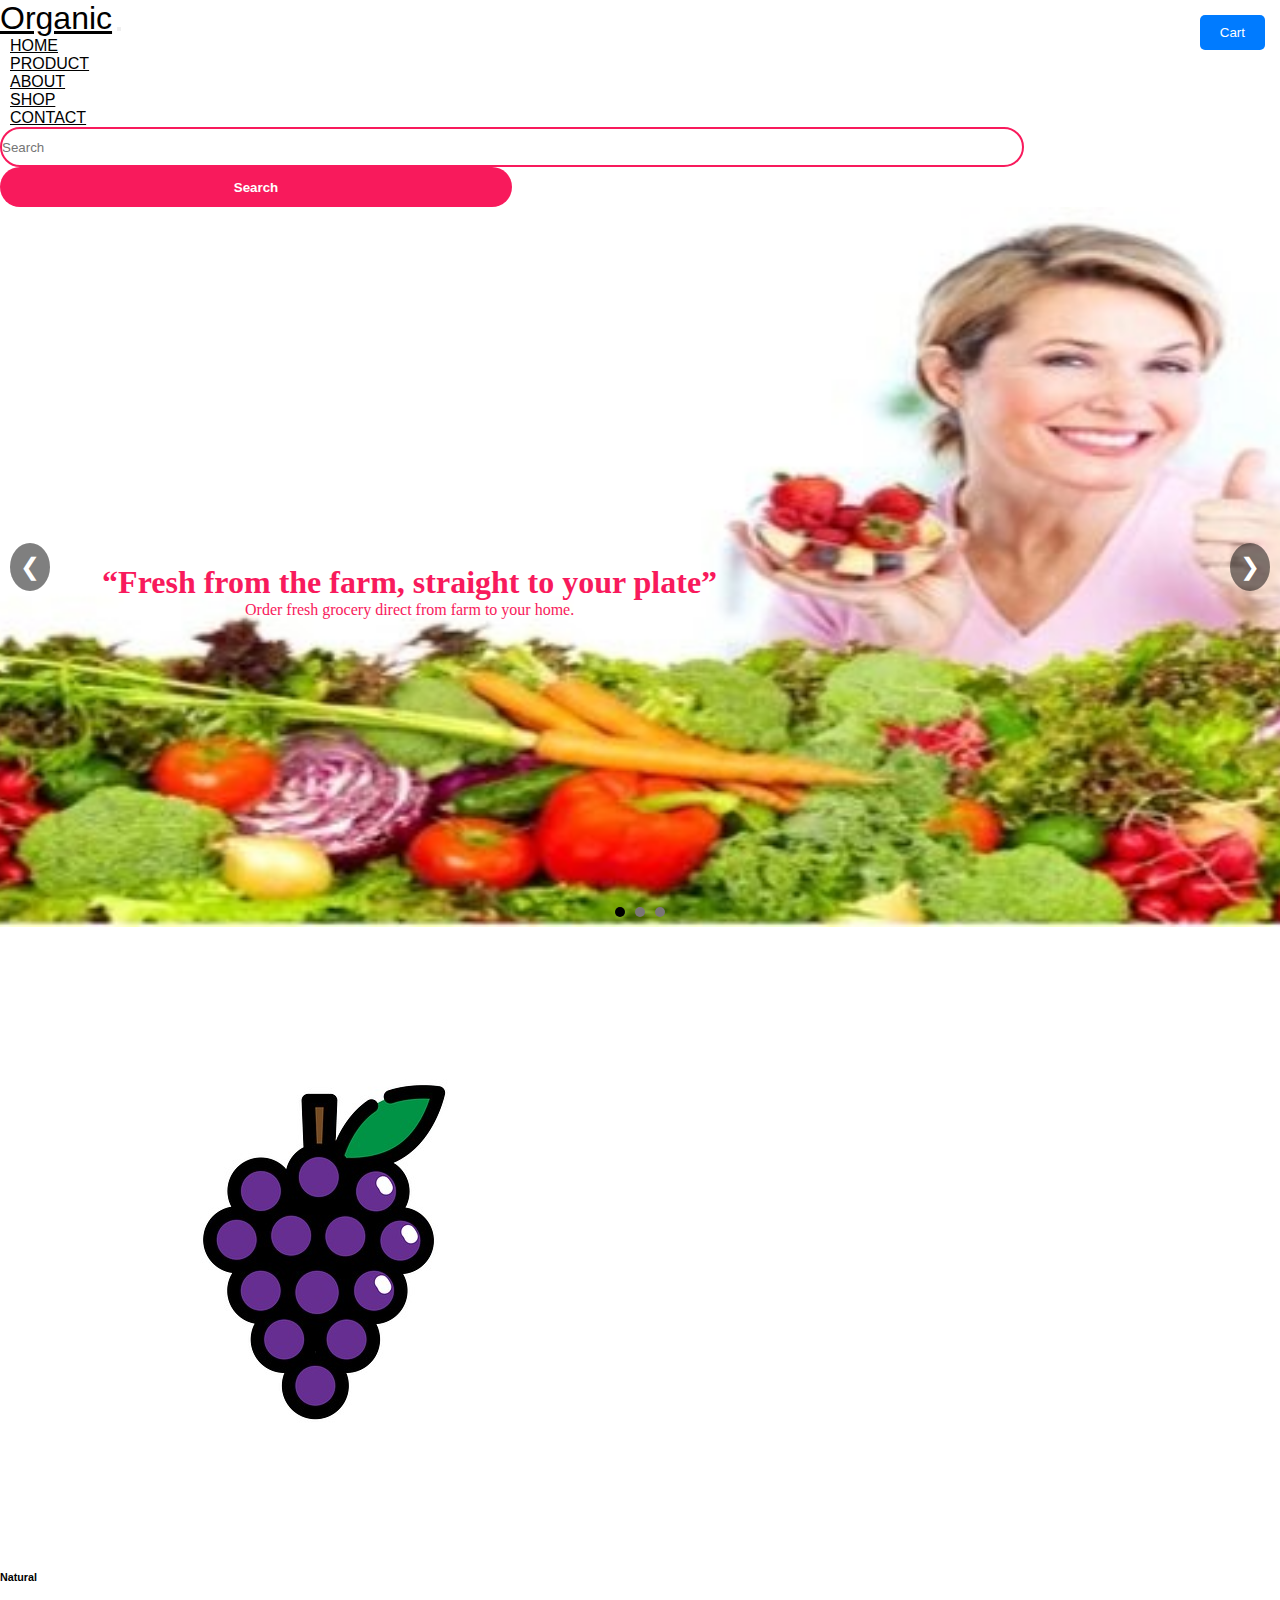
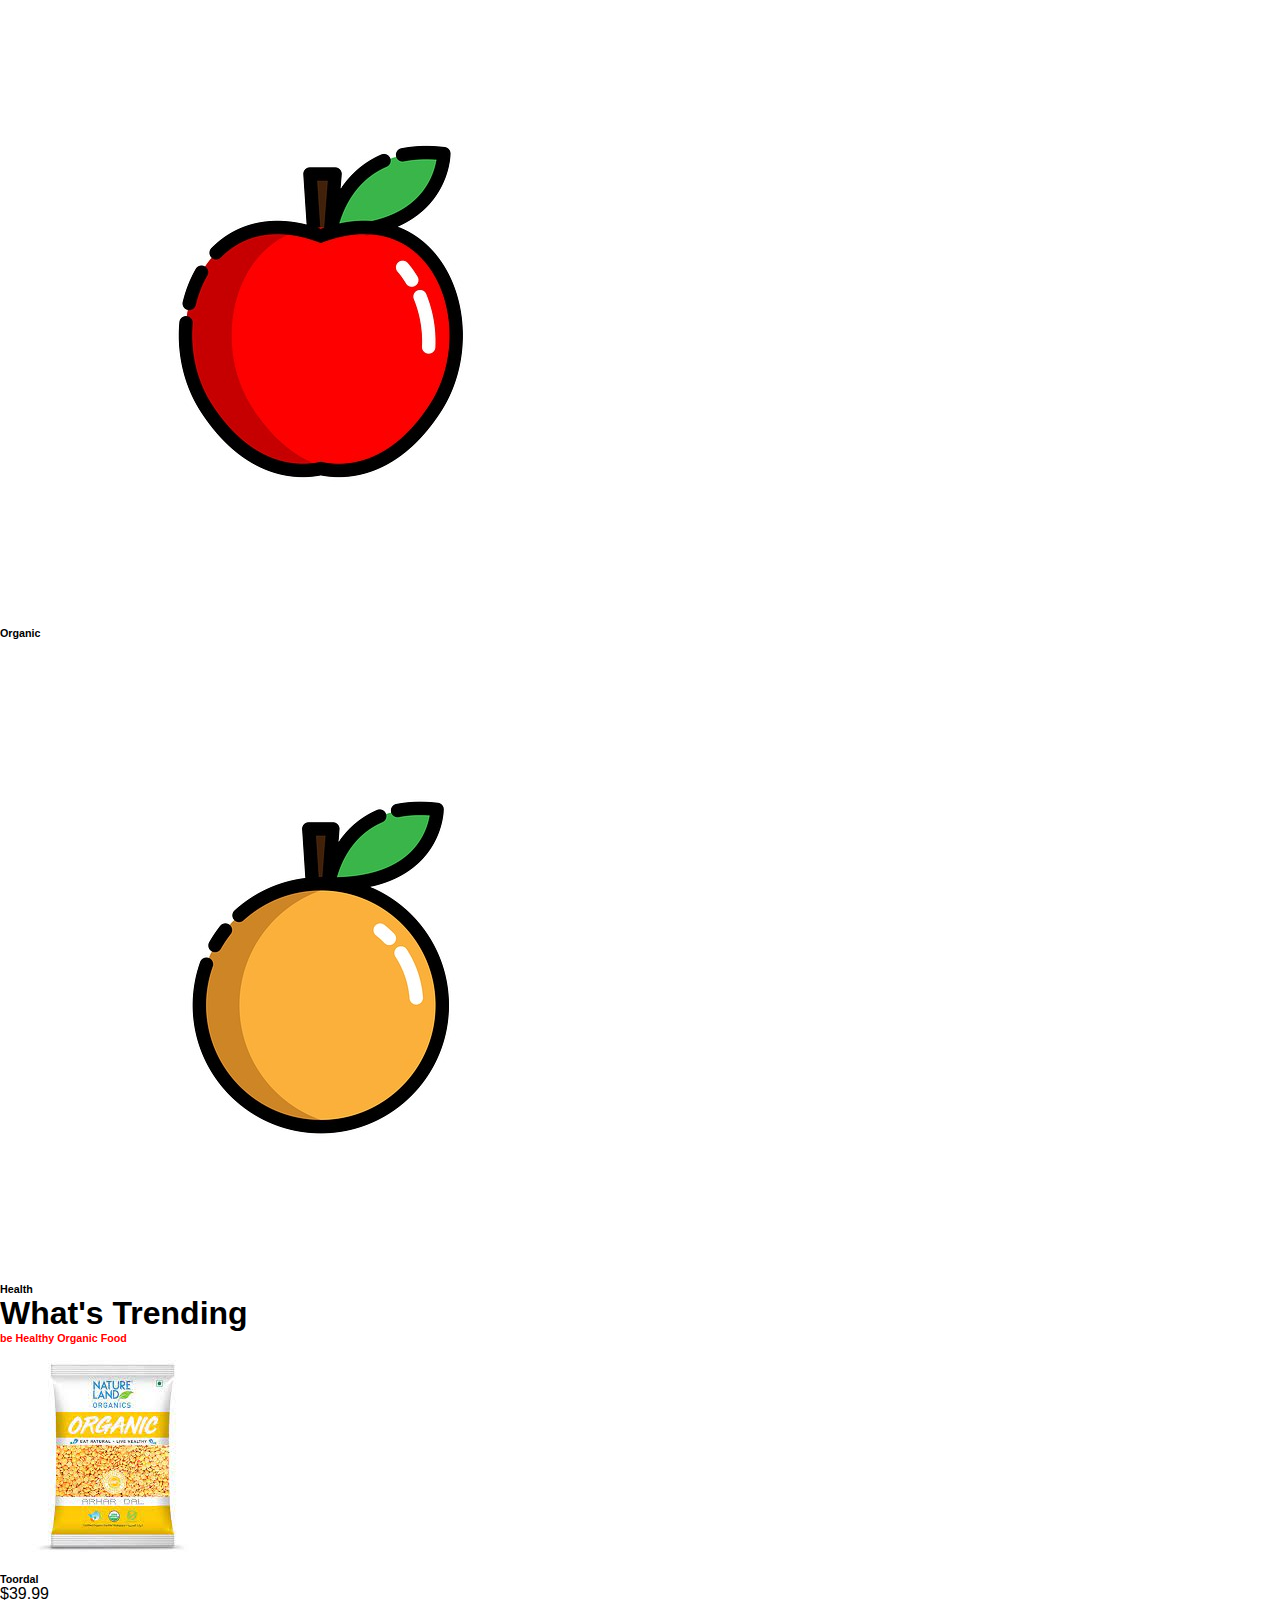
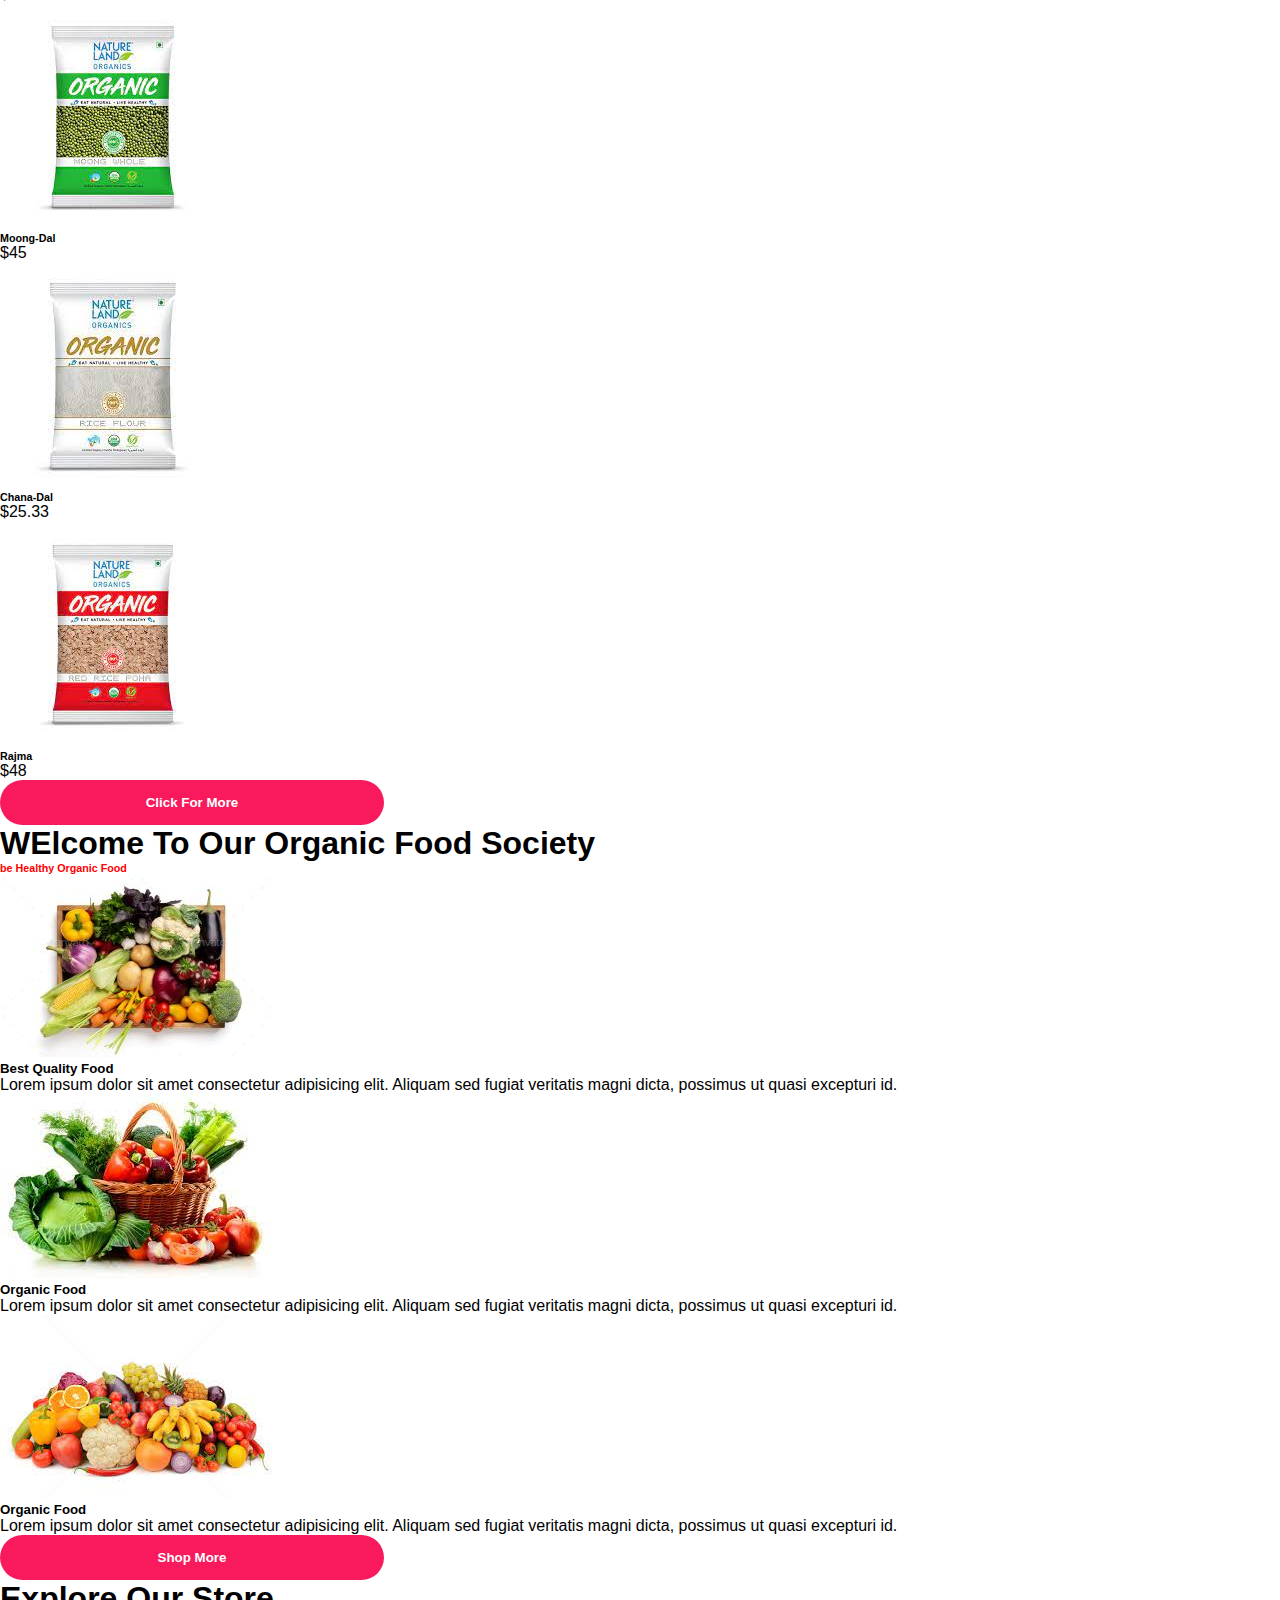
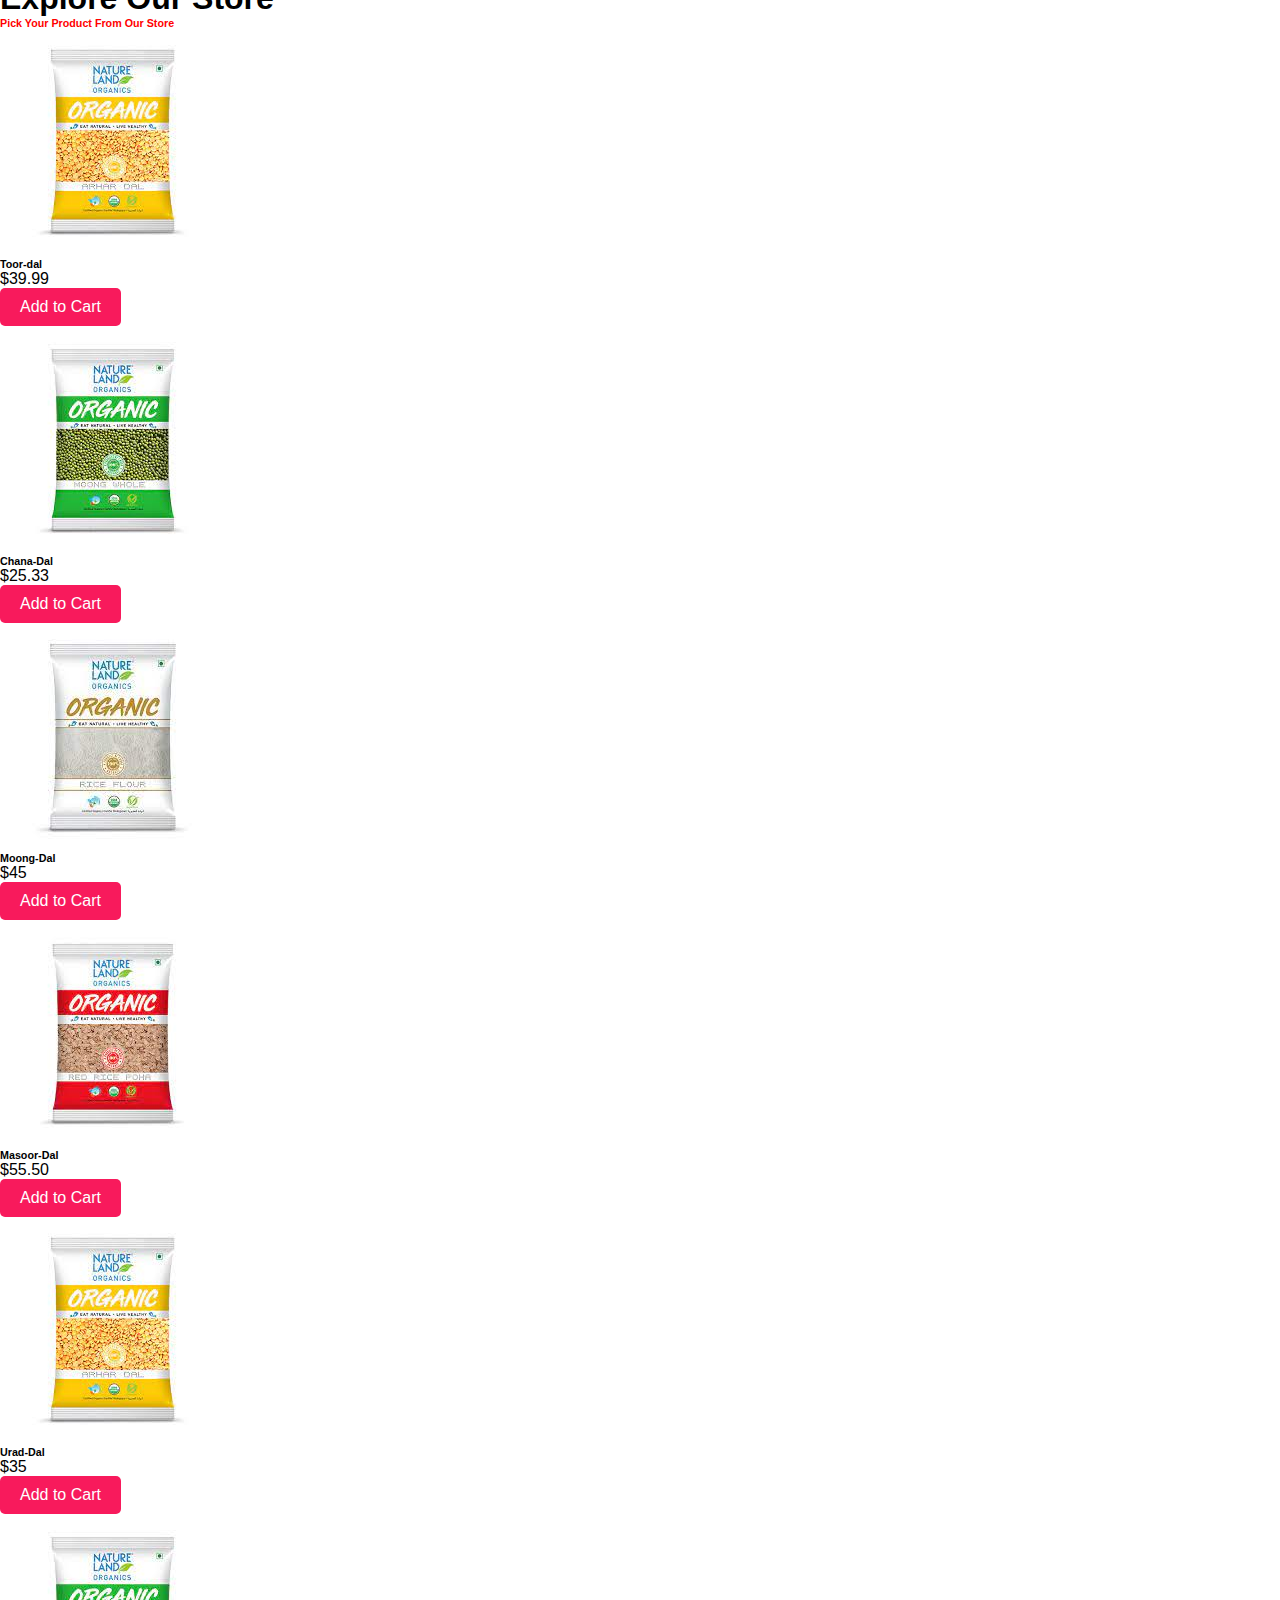
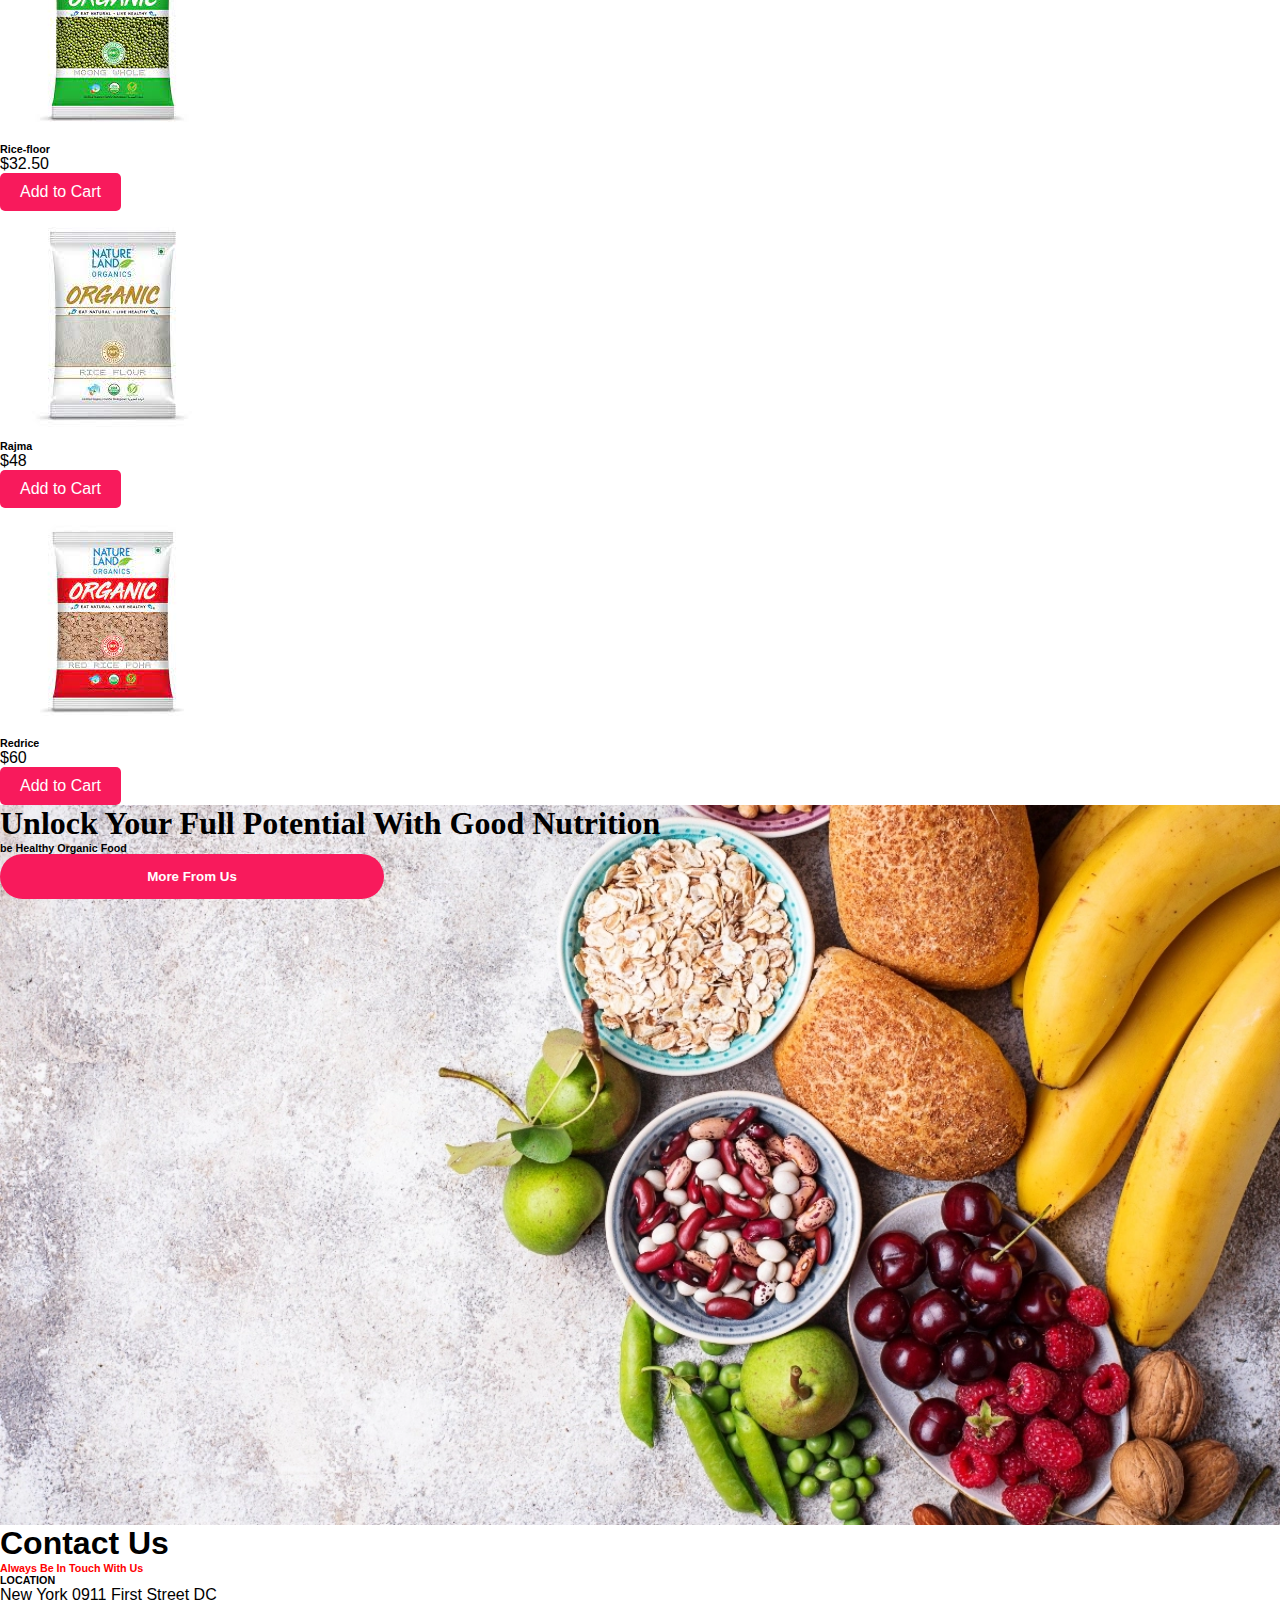
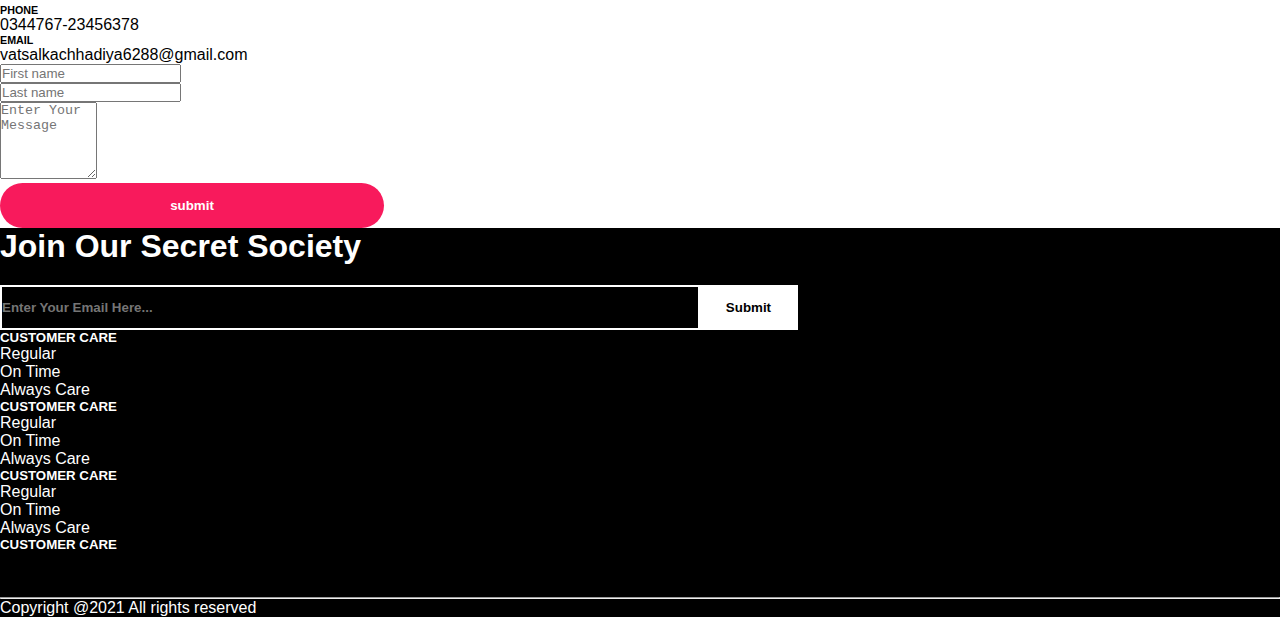
<file: e-commerce project/index.html>
<!DOCTYPE html>
<html lang="en">

<head>
    <meta charset="utf-8" />
    <meta name="viewport" content="width=device-width, initial-scale=1" />
    <link rel="stylesheet" href="https://cdnjs.cloudflare.com/ajax/libs/font-awesome/6.4.0/css/all.min.css"
        integrity="sha512-iecdLmaskl7CVkqkXNQ/ZH/XLlvWZOJyj7Yy7tcenmpD1ypASozpmT/E0iPtmFIB46ZmdtAc9eNBvH0H/ZpiBw=="
        crossorigin="anonymous" referrerpolicy="no-referrer" />
    <title>Bootstrap demo</title>
    <link href="https://cdn.jsdelivr.net/npm/bootstrap@5.3.0/dist/css/bootstrap.min.css" rel="stylesheet"
        integrity="sha384-9ndCyUaIbzAi2FUVXJi0CjmCapSmO7SnpJef0486qhLnuZ2cdeRhO02iuK6FUUVM" crossorigin="anonymous" />
    <link rel="preconnect" href="https://fonts.googleapis.com" />
    <link rel="preconnect" href="https://fonts.gstatic.com" crossorigin />
    <link href='https://unpkg.com/boxicons@2.1.4/css/boxicons.min.css' rel='stylesheet'>
    <link rel="stylesheet" href="./style.css" />
</head>

<body>
    <nav class="navbar navbar-expand-lg">
        <div class="container">
            <a class="navbar-brand" href="#">Organic</a>
            <button class="navbar-toggler" type="button" data-bs-toggle="collapse" data-bs-target="#navbarScroll"
                aria-controls="navbarScroll" aria-expanded="false" aria-label="Toggle navigation">
                <span class="navbar-toggler-icon"> </span>
            </button>
            <div class="collapse navbar-collapse" id="navbarScroll">
                <ul class="navbar-nav px-2 me-auto my-2 my-lg-0">
                    <li class="nav-item">
                        <a class="nav-link active" href="#home">Home</a>
                    </li>
                    <li class="nav-item">
                        <a class="nav-link" href="#product">Product</a>
                    </li>
                    <li class="nav-item">
                        <a class="nav-link" href="#about">About</a>
                    </li>
                    <li class="nav-item">
                        <a class="nav-link" href="#shop">Shop</a>
                    </li>
                    <li class="nav-item">
                        <a class="nav-link" href="#contact">contact</a>
                    </li>
                </ul>
                <form class="d-flex" role="search">
                    <input class="px-2 search" type="search" placeholder="Search" aria-label="Search" />
                    <button class="btn0" type="submit">Search</button>
                </form>
                <!-- <button id="cart-toggle">Cart (0)</button> -->
            </div>
        </div>
    </nav>


    <!-- <section id="home" class="main">
            <div class="container py-5">
                <div class="row py-5">
                    <div class="col-lg-7 pt-5 text-center">
                        <h1 class="pt-5" style="color: azure">
                            Nature Has Always Cared For Us !
                        </h1>
                        <button class="btn1 mt-3">More Tips</button>
                    </div>
                </div>
            </div>
        </section> -->
    <div class="hero-slider">
        <div class="slides">
            <!-- Slide 1 -->
            <div class="slide active" style="background-image: url('women4.jpg')">
                <div class="caption">
                    <h1>“Fresh from the farm, straight to your plate”</h1>
                    <p>
                        Order fresh grocery direct from farm to your home.
                    </p>
                </div>
            </div>
            <!-- Slide 2 -->
            <div class="slide" style="background-image: url('background.jpeg')">
                <div class="caption">
                    <h1>"Taste the goodness of nature"</h1>
                    <p>
                       Taste product without any chemical mix.
                    </p>
                </div>
            </div>
            <!-- Slide 3 -->
            <div class="slide" style="background-image: url('healthy.avif')">
                <div class="caption">
                    <h1>“Eat well, live well”</h1>
                    <p>
                        We are what we eat and good nutrition supports healthy living.
                    </p>
                </div>
            </div>
        </div>
        <!-- Navigation Controls -->
        <button class="prev button" onclick="prevSlide()">&#10094;</button>
        <button class="next button" onclick="nextSlide()">&#10095;</button>
        <!-- Indicators -->
        <div class="indicators">
            <span class="indicator active" onclick="goToSlide(0)"></span>
            <span class="indicator" onclick="goToSlide(1)"></span>
            <span class="indicator" onclick="goToSlide(2)"></span>
        </div>
    </div>



    <section class="new">
        <div class="container py-5">
            <div class="row pt-5">
                <div class="col-lg-7 m-auto">
                    <div class="row text-center">
                        <div class="col-lg-4">
                            <img src="img/grapes.jpg" class="img-fluid" alt="" />
                            <h6>Natural</h6>
                        </div>
                        <div class="col-lg-4">
                            <img src="img/apple.jpg" class="img-fluid" alt="" />
                            <h6>Organic</h6>
                        </div>
                        <div class="col-lg-4">
                            <img src="img/orange.jpg" class="img-fluid" alt="" />
                            <h6>Health</h6>
                        </div>
                    </div>
                </div>
            </div>
        </div>
    </section>

    <section id="product" class="product">
        <div class="container py-5">
            <div class="row py-5">
                <div class="col-lg-5 m-auto text-center">
                    <h1>What's Trending</h1>
                    <h6 style="color: red">be Healthy Organic Food</h6>
                </div>
            </div>
            <div class="row">
                <div class="col-lg-3 text-center">
                    <div class="card border-0 bg-light mb-2">
                        <div class="card-body">
                            <img src="./img/toordal.jpg" class="img-fluid" alt="" />
                        </div>
                        <div>
                            <h6>Toordal</h6>
                            <p>$39.99</p>
                        </div>
                    </div>
                </div>
                <div class="col-lg-3 text-center">
                    <div class="card border-0 bg-light mb-2">
                        <div class="card-body">
                            <img src="./img/Moongdal.jpg" class="img-fluid" alt="" />
                        </div>
                        <div>
                            <h6>Moong-Dal</h6>
                            <p>$45</p>
                        </div>
                    </div>
                </div>
                <div class="col-lg-3 text-center">
                    <div class="card border-0 bg-light mb-2">
                        <div class="card-body">
                            <img src="./img/ricefloor.jpg" class="img-fluid" alt="" />
                        </div>
                        <div>
                            <h6>Chana-Dal</h6>
                            <p>$25.33</p>
                        </div>
                    </div>
                </div>
                <div class="col-lg-3 text-center">
                    <div class="card border-0 bg-light mb-2">
                        <div class="card-body">
                            <img src="./img/redrice.jpg" class="img-fluid" alt="" />
                        </div>
                        <div>
                            <h6>Rajma</h6>
                            <p>$48</p>
                        </div>
                    </div>
                </div>
            </div>
            <div class="row">
                <div class="col-lg-6 text-center m-auto">
                    <button class="btn1">Click For More</button>
                </div>
            </div>
        </div>
    </section>

    <section id="about" class="about">
        <div class="container py-5">
            <div class="row py-5">
                <div class="col-lg-8 m-auto text-center">
                    <h1>WElcome To Our Organic Food Society</h1>
                    <h6 style="color: red">be Healthy Organic Food</h6>
                </div>
            </div>
            <div class="row mb-3">
                <div id="img1" class="col-lg-4 m-auto text-center">
                    <img src="./img/woman2.jpg" class="img-fluid mb-3" alt="" />
                    <h5>Best Quality Food</h5>
                    <p>
                        Lorem ipsum dolor sit amet consectetur adipisicing
                        elit. Aliquam sed fugiat veritatis magni dicta,
                        possimus ut quasi excepturi id.
                    </p>
                </div>
                <div class="col-lg-4 m-auto text-center">
                    <img src="./img/organic1.jpg" class="img-fluid mb-3" alt="" />
                    <h5>Organic Food</h5>
                    <p>
                        Lorem ipsum dolor sit amet consectetur adipisicing
                        elit. Aliquam sed fugiat veritatis magni dicta,
                        possimus ut quasi excepturi id.
                    </p>
                </div>
                <div class="col-lg-4 m-auto text-center">
                    <img src="./img/organic2.jpg" class="img-fluid mb-3" alt="" />
                    <h5>Organic Food</h5>
                    <p>
                        Lorem ipsum dolor sit amet consectetur adipisicing
                        elit. Aliquam sed fugiat veritatis magni dicta,
                        possimus ut quasi excepturi id.
                    </p>
                </div>
            </div>
            <div class="row pt-3">
                <div class="col-lg-6 text-center m-auto">
                    <button class="btn1">Shop More</button>
                </div>
            </div>
        </div>
    </section>

    <section id="shop" class="shop">
        <div class="container">
            <div class="row py-5">
                <div class="col-lg-8 m-auto text-center">
                    <h1>Explore Our Store</h1>
                    <h6 style="color: red">
                        Pick Your Product From Our Store
                    </h6>
                </div>
            </div>

            <div class="row">
                <div class="col-lg-3 text-center">
                    <div class="card border-0 bg-light mb-2">
                        <div class="card-body">
                            <img src="./img/toordal.jpg" class="img-fluid" alt="" />
                        </div>
                        <div>
                            <h6>Toor-dal</h6>
                            <p>$39.99</p>
                            <button class="button1" onclick="addToCart('Toor-dal', 39.99, './img/toordal.jpg')">Add to Cart</button>
                        </div>
                    </div>
                </div>
                <div class="col-lg-3 text-center">
                    <div class="card border-0 bg-light mb-2">
                        <div class="card-body">
                            <img src="./img/Moongdal.jpg" class="img-fluid" alt="" />
                        </div>
                        <div>
                            <h6> Chana-Dal </h6>
                            <p>$25.33</p>
                            <button class="button1" onclick="addToCart(' Chana-Dal ', 25.33, './img/Moongdal.jpg')">Add to Cart</button>
                        </div>
                    </div>
                </div>
                <div class="col-lg-3 text-center">
                    <div class="card border-0 bg-light mb-2">
                        <div class="card-body">
                            <img src="./img/ricefloor.jpg" class="img-fluid" alt="" />
                        </div>
                        <div>
                            <h6>Moong-Dal</h6>
                            <p>$45</p>
                            <button class="button1" onclick="addToCart('Moong-Dal', 45, './img/ricefloor.jpg')">Add to Cart</button>
                        </div>
                    </div>
                </div>
                <div class="col-lg-3 text-center">
                    <div class="card border-0 bg-light mb-2">
                        <div class="card-body">
                            <img src="./img/redrice.jpg" class="img-fluid" alt="" />
                        </div>
                        <div>
                            <h6>Masoor-Dal</h6>
                            <p>$55.50</p>
                            <button class="button1" onclick="addToCart('Masoor-Dal', 55.50, './img/redrice.jpg')">Add to Cart</button>
                        </div>
                    </div>
                </div>
            </div>
            <div class="row">
                <div class="col-lg-3 text-center">
                    <div class="card border-0 bg-light mb-2">
                        <div class="card-body">
                            <img src="./img/toordal.jpg" class="img-fluid" alt="" />
                        </div>
                        <div>
                            <h6>Urad-Dal</h6>
                            <p>$35</p>
                            <button class="button1" onclick="addToCart('Urad-Dal', 35, './img/toordal.jpg')">Add to Cart</button>
                        </div>
                    </div>
                </div>
                <div class="col-lg-3 text-center">
                    <div class="card border-0 bg-light mb-2">
                        <div class="card-body">
                            <img src="./img/Moongdal.jpg" class="img-fluid" alt="" />
                        </div>
                        <div>
                            <h6>Rice-floor</h6>
                            <p>$32.50</p>
                            <button class="button1" onclick="addToCart('Rice-floor', 32.50,'./img/Moongdal.jpg')">Add to Cart</button>
                        </div>
                    </div>
                </div>
                <div class="col-lg-3 text-center">
                    <div class="card border-0 bg-light mb-2">
                        <div class="card-body">
                            <img src="./img/ricefloor.jpg" class="img-fluid" alt="" />
                        </div>
                        <div>
                            <h6>Rajma</h6>
                            <p>$48</p>
                            <button class="button1" onclick="addToCart('Rajma', 48, './img/ricefloor.jpg')">Add to Cart</button>
                        </div>
                    </div>
                </div>
                <div class="col-lg-3 text-center">
                    <div class="card border-0 bg-light mb-2">
                        <div class="card-body">
                            <img src="./img/redrice.jpg" class="img-fluid" alt="" />
                        </div>
                        <div>
                            <h6>Redrice</h6>
                            <p>$60</p>
                            <button class="button1" onclick="addToCart('Redrice', 60, './img/redrice.jpg')">Add to Cart</button>
                        </div>
                    </div>
                </div>
            </div>












            <!-- <aside id="cart">
                <button id="cart-close">&times;</button>
                <h2 class="mm">Cart</h2>
                <ul id="cart-items" style="text-align: center;">
                    Cart is Empty.

                </ul>
                <p id="cart-total">Total: $0.00</p>
                <button id="checkout-button">Checkout</button>
            </aside> -->

            <div class="cart-sidebar" id="cart-sidebar">
                <h2>Shopping Cart</h2>
                <div id="cart-items"></div>
                <div class="cart-total">
                    <p>Total: $<span id="cart-total">0.00</span></p>
                    </div>
                    <button id="checkout-button">Checkout</button>
            </div>
            
            <button class="cart-toggle" onclick="toggleCart()">Cart</button>
        </div>













            <!-- <div class="row">
                    <div class="col-lg-3 text-center">
                        <div class="card border-0 bg-light mb-2">
                            <div class="card-body">
                                <img
                                    src="./img/toordal.jpg"
                                    class="img-fluid"
                                    alt="" />
                            </div>
                            <div>
                                <h6>Toordal</h6>
                                <p>$39.99</p>
                            </div>
                        </div>
                    </div>
                    <div class="col-lg-3 text-center">
                        <div class="card border-0 bg-light mb-2">
                            <div class="card-body">
                                <img
                                    src="./img/Moongdal.jpg"
                                    class="img-fluid"
                                    alt="" />
                            </div>
                            <div>
                                <h6>Toordal</h6>
                                <p>$39.99</p>
                            </div>
                        </div>
                    </div>
                    <div class="col-lg-3 text-center">
                        <div class="card border-0 bg-light mb-2">
                            <div class="card-body">
                                <img
                                    src="./img/ricefloor.jpg"
                                    class="img-fluid"
                                    alt="" />
                            </div>
                            <div>
                                <h6>Toordal</h6>
                                <p>$39.99</p>
                            </div>
                        </div>
                    </div>
                    <div class="col-lg-3 text-center">
                        <div class="card border-0 bg-light mb-2">
                            <div class="card-body">
                                <img
                                    src="./img/redrice.jpg"
                                    class="img-fluid"
                                    alt="" />
                            </div>
                            <div>
                                <h6>Toordal</h6>
                                <p>$39.99</p>
                            </div>
                        </div>
                    </div>
                </div> -->
        </div>
    </section>

    <section class="apple">
            <div class="container text-white py-5">
                <div class="row">
                    <div class="col-lg-6">
                        <h1 class="font-weight-bold py-3">
                            Unlock Your Full Potential With Good Nutrition
                        </h1>
                        <h6>be Healthy Organic Food</h6>
                        <button class="btn1 mt-3">More From Us</button>
                    </div>
                </div>
            </div>
        </section>

    <scetion id="contact" class="contact py-5">
        <div class="container py-5">
            <div class="row py-5">
                <div class="col-lg-5 m-auto text-center">
                    <h1>Contact Us</h1>
                    <h6 style="color: red">Always Be In Touch With Us</h6>
                </div>
            </div>
            <div class="row">
                <div class="col-lg-9 m-auto">
                    <div class="row">
                        <div class="col-lg-4">
                            <h6>LOCATION</h6>
                            <p>New York 0911 First Street DC</p>

                            <h6>PHONE</h6>
                            <p>0344767-23456378</p>

                            <h6>EMAIL</h6>
                            <p>vatsalkachhadiya6288@gmail.com</p>
                        </div>
                        <div class="col-lg-7">
                            <div class="row">
                                <div class="col-lg-6">
                                    <input type="text" class="form-control bg-light" placeholder="First name" />
                                </div>
                                <div class="col-lg-6">
                                    <input type="text" class="form-control bg-light" placeholder="Last name" />
                                </div>
                            </div>
                            <div class="row">
                                <div class="col-lg-12 py-3">
                                    <textarea name="" class="form-control bg-light" placeholder="Enter Your Message"
                                        id="" cols="10" rows="5"></textarea>
                                </div>
                            </div>
                            <button class="btn1">submit</button>
                        </div>
                    </div>
                </div>
            </div>
        </div>
    </scetion>


    <section class="news py-3">
        <div class="container">
            <div class="row">
                <div class="col-lg-9 m-auto text-center">
                    <h1>Join Our Secret Society</h1>
                    <input type="text" class="px-3" placeholder="Enter Your Email Here..." />
                    <button class="btn2">Submit</button>
                </div>
            </div>
            <div class="col-lg-3"></div>
            <div class="row">
                <div class="col-lg-11">
                    <div class="row">
                        <div class="col-lg-3 py-3">
                            <h5 class="pb-3">CUSTOMER CARE</h5>
                            <p>Regular</p>
                            <p>On Time</p>
                            <p>Always Care</p>
                        </div>
                        <div class="col-lg-3 py-3">
                            <h5 class="pb-3">CUSTOMER CARE</h5>
                            <p>Regular</p>
                            <p>On Time</p>
                            <p>Always Care</p>
                        </div>
                        <div class="col-lg-3 py-3">
                            <h5 class="pb-3">CUSTOMER CARE</h5>
                            <p>Regular</p>
                            <p>On Time</p>
                            <p>Always Care</p>
                        </div>
                        <div class="col-lg-3 py-3">
                            <h5 class="pb-3">CUSTOMER CARE</h5>
                            <span><i class="fa-brands fa-facebook"></i></span>
                            <span><i class="fa-brands fa-instagram"></i></span>
                            <span><i class="fa-brands fa-twitter"></i></span>
                            <span><i class="fa-brands fa-google-plus"></i></span>
                        </div>
                    </div>
                </div>
            </div>
            <hr />
            <p class="text-center">Copyright @2021 All rights reserved</p>
        </div>
    </section>
    <script src="script.js"></script>

    <script src="https://cdn.jsdelivr.net/npm/bootstrap@5.3.0/dist/js/bootstrap.bundle.min.js"
        integrity="sha384-geWF76RCwLtnZ8qwWowPQNguL3RmwHVBC9FhGdlKrxdiJJigb/j/68SIy3Te4Bkz"
        crossorigin="anonymous"></script>
</body>

</html>
</file>
<file: e-commerce project/style.css>
* {
    padding: 0;
    margin: 0;
    box-sizing: border-box;
}
.navbar-brand {
    font-size: 2rem;
    color: black;
    font-family: 'Lobster', cursive;
}
.navbar-brand:hover {
    color: black;
    font-family: 'Acme', sans-serif;
    font-family: 'Cabin', sans-serif;
}
.nav-link {
    margin-right: 10px;
    margin-left: 10px;
    color: black;
    text-transform: uppercase;
}
.nav-link:hover {
    color: black;
}
.search {
    height: 40px;
    width: 80%;
    margin-right: -35px;
    outline: none;
    border: 2px solid rgb(248, 26, 92);
    border-radius: 60px;
}
.btn0 {
    height: 40px;
    width: 40%;
    outline: none;
    border: none;
    background: rgb(248, 26, 92);
    color: white;
    font-weight: 700;
    border-radius: 60px;
}
.main {
    background: url(img/healthy.avif) no-repeat;
    background-size: cover;
    height: 100vh;
    background-position: 50% 50%;
    width: 100%;
}
.main h1 {
    font-size: 4rem;
    font-weight: 700;
    font-size: 'Robot';
}
.btn1 {
    height: 45px;
    width: 30%;
    outline: none;
    border: none;
    background-color: rgb(248, 26, 92);
    border-radius: 60px;
    color: white;
    font-weight: 700;
}
.product h1 {
    font-weight: 700;
}
.btn:hover {
    background-color: rgb(248, 26, 92);
    transition: 0.5s;
}
.card-body:hover {
    -webkit-box-shadow: -2px 10px 60px -11px rgba(0, 0, 0, 0.77);
    -moz-box-shadow: -2px 10px 60px -11px rgba(0, 0, 0, 0.77);
    box-shadow: -2px 10px 60px -11px rgba(0, 0, 0, 0.77);
    transition: 0.5s;
}
.apple {
    background: linear-gradient(rgba(0, 0, 0, 0.2) rgba(0, 0, 0, 0.2));
    background: url(./img/background.jpeg) no-repeat;
    background-size: cover;
    height: 80vh;
    width: 100%;
}
.apple h1,
h6 {
    color: black;
}
.apple h1 {
    font-family: 'Lobster', cursive;
}
.news {
    background-color: black;
    color: white;
}
.btn2 {
    height: 45px;
    width: 100px;
    background: white;
    margin-left: -10px;
    border: 2px solid white;
    font-weight: 600;
}
.news input {
    height: 45px;
    width: 55%;
    border: 2px solid white;
    outline: none;
    background: black;
    color: white;
    margin-top: 20px;
    font-weight: 600;
}
.news::placeholder {
    color: white;
}
.news p {
    margin: 0;
}
.fa-brands {
    font-size: 2.5rem;
    cursor: pointer;
    padding-right: 5px;
}








/* Basic Reset */
body {
    margin: 0;
    padding: 0;
    font-family: Arial, sans-serif;
    /* height: 80vh; */
}

.hero-slider {
    position: relative;
    width: 100%;
    height: 80vh; /* Full height of the viewport */
    overflow: hidden;
}

.slides {
    display: flex;
    transition: transform 1s ease-in-out;
}

.slide {
    min-width: 100%;
    height: 80vh;
    background-size: cover;
    background-position: center;
    position: relative;
}

.caption {
    position: absolute;
    bottom: 40%;
    left: 32%;
    transform: translateX(-50%);
    color: rgb(248, 26, 92);
    text-align: center;
    font-family: 'Acme';
    /* background: rgba(46, 44, 44, 0.5); */
    padding: 20px;
    border-radius: 10px;
}




.button {
    position: absolute;
    top: 50%;
    transform: translateY(-50%);
    background-color: rgba(0, 0, 0, 0.5);
    border: none;
    color: rgb(255, 255, 255);
    font-size: 24px;
    cursor: pointer;
    z-index: 1;
    padding: 10px;
    border-radius: 50%;
}

.prev {
    left: 10px;
}

.next {
    right: 10px;
}

.indicators {
    position: absolute;
    bottom: 10px;
    left: 50%;
    transform: translateX(-50%);
    display: flex;
}

.indicator {
    width: 10px;
    height: 10px;
    background-color: #7b7676;
    border-radius: 50%;
    margin: 0 5px;
    cursor: pointer;
    transition: background-color 0.3s;
}

.indicator.active {
    background-color: #000;
}
















/* #cart-icon{
    position: relative;
    font-size: 1.8rem;
    cursor: pointer;
}
#cart-icon[data-quantity]::after{
    contain: "";
}
#cart-icon[data-quantity]::after{
    contain: "";
    position: absolute;
    top: 0;
    right: -12px;
    width: 20px;
    height: 20px;
    background: var(--text-color);
    border-radius: 50%;
    color: white;
    font-size: 12px;
    font-weight: 500;
    display: flex;
    justify-content: center;
    align-items: center;
} */
/* .cart{
    position: fixed;
    top: 0;
    width: 360px;
    min-height: 100vh;
    padding: 20px;
    background: var(--container-color);
    box-shadow: -2px 0 4px hsla(0,4%,15%,10%);
    transition: 0.3s cubic-bezier(0.075, 0.82, 0.165, 1);
} */







/* #cart-toggle {
    background-color: #007bff;
    color: #fff;
    border: none;
    padding: 10px 20px;
    border-radius: 5px;
    cursor: pointer;
    font-size: 16px;
    position: absolute;
    right: 0;
    top: 10px;
}

.mm{
    font-size: xx-large;
    background-color: #007bff;
    left: 50px;
   
} */






.button1 {
    background-color: rgb(248, 26, 92);
    color: #fff;
    border: none;
    padding: 10px 20px;
    border-radius: 5px;
    cursor: pointer;
    font-size: 16px;
}

.button1:hover {
    background-color: #218838;
}


.cart-sidebar {
    position:fixed;
    top: 0;
    right: -400px; 
    width: 261px;
    height: 100%;
    background-color: white;
    border-left: 1px solid #ddd;
    padding: 20px;
    box-shadow: -2px 0 5px rgba(5, 176, 255, 0.1);
    overflow-y: auto;
    transition: right 0.3s ease;
    
   
}

.cart-sidebar h2 {
    margin-top: 0;
    
}

.cart-item {
    font-size: 10px;
    display: flex;
    font-size: 10px;
    align-items: center;
    margin-bottom: 10px;
}

.cart-item img {
    max-width: 50px;
    height: auto;
    margin-right: 10px;
}

.cart-item .item-details {
    font-size: 10px;
    
    flex: 1;
}

.cart-item .item-quantity {
    display: flex;
    align-items: center;
}

.cart-item .item-quantity input {
    width: 30px;
    text-align: center;
}

.cart-item .item-total {
    margin-left: 10px;
    margin-top: 10px;
  
}

.cart-item button {
    background-color: #f00;
    color: #fff;
    border: none;
    padding: 2px 5px;
    cursor: pointer;
}

#checkout-button {
    background-color: rgb(248, 26, 92);
    color: white;
    padding: 10px;
    border: none;
    border-radius: 5px;
    cursor: pointer;
}

#checkout-button:hover{
    background-color: #007bff;
}

.cart-toggle {
    position: fixed;
    top: 15px;
    right: 15px;
    background-color: #007bff;
    color: #fff;
    border: none;
    padding: 10px 20px;
    cursor: pointer;
    border-radius: 5px;
    z-index: 1000; /* Ensure it's above other elements */
}
</file>
